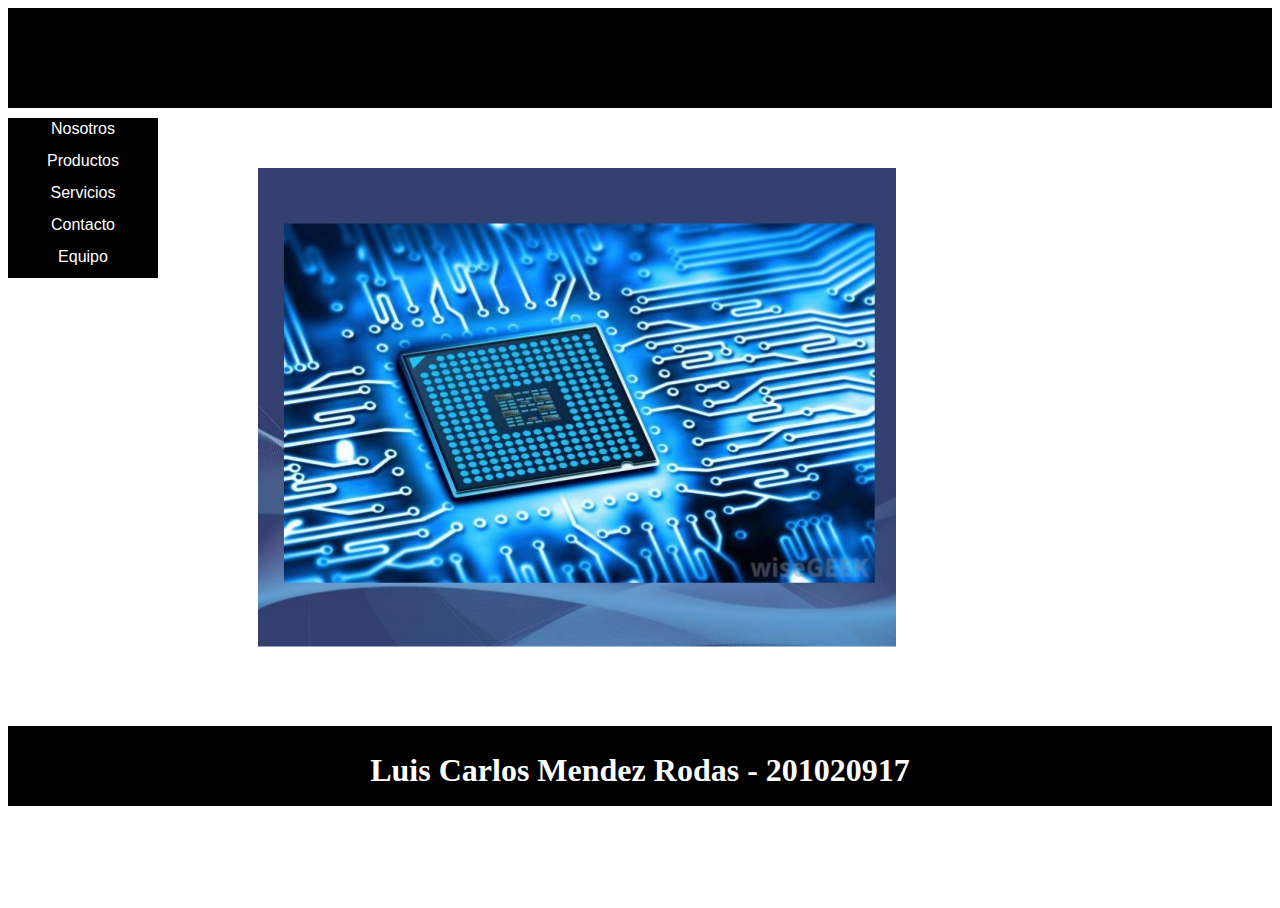
<file: index.html>
<!DOCTYPE html>
<html>
<head>
	<meta http-equiv="Content-Type" content="text/html; charset=utf-8"/>
	<title>Compu-Solutions S.A.</title>
	<link rel="stylesheet" href="estilos.css">	
</head>

<body>
    <!-- Cabecera -->
    <header>
        <h1>Compu-Solutions S.A.</h1>
    </header>

	<nav>
		<div class="element-menu" onclick="window.location='nosotros.html';">Nosotros</div>
		<div class="element-menu" onclick="window.location='productos.html';">Productos</div>
		<div class="element-menu" onclick="window.location='servicios.html';">Servicios</div>
		<div class="element-menu" onclick="window.location='contacto.html';">Contacto</div>
		<div class="element-menu" onclick="window.location='equipo.html';">Equipo</div>

	</nav>
    <!-- Contenido -->
    <article>
    	
	    <section>
	    	<img src="compusolution.jpg">
	    </section>

    </article>

    <!-- Pie de pagina -->
    <footer>
    	<h1>Luis Carlos Mendez Rodas - 201020917</h1>
    </footer>


</body>
</html>
</file>
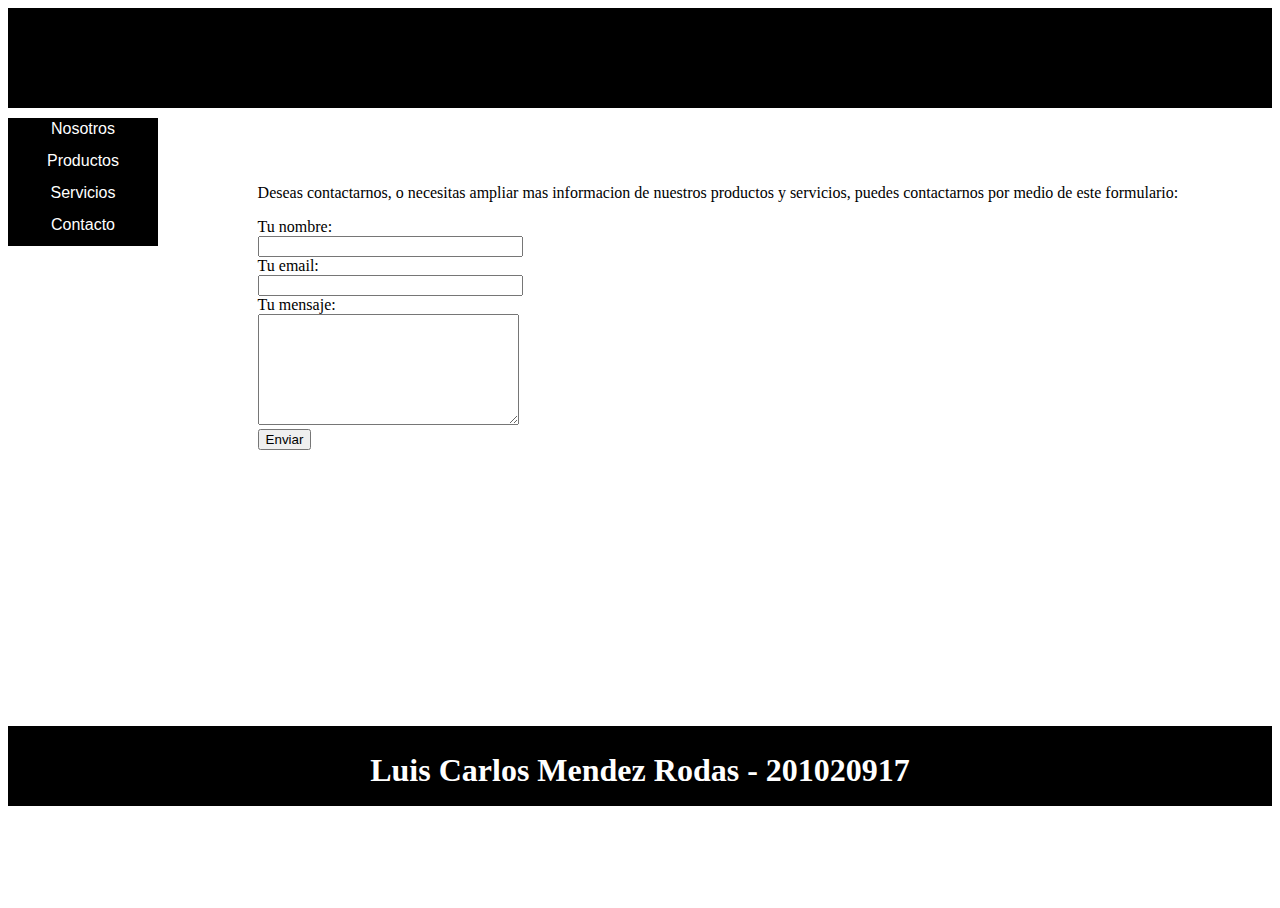
<file: contacto.html>
<!DOCTYPE html>
<html>
<head>
	<meta http-equiv="Content-Type" content="text/html; charset=utf-8"/>
	<title>Compu-Solutions S.A.</title>
	<link rel="stylesheet" href="estilos.css">	
</head>

<body>
    <!-- Cabecera -->
    <header>
        <h1>Compu-Solutions S.A.</h1>
    </header>

	<nav>
		<div class="element-menu" onclick="window.location='nosotros.html';">Nosotros</div>
		<div class="element-menu" onclick="window.location='productos.html';">Productos</div>
		<div class="element-menu" onclick="window.location='servicios.html';">Servicios</div>
		<div class="element-menu" onclick="window.location='contacto.html';">Contacto</div>

	</nav>
    <!-- Contenido -->
    <article>
	    <section>
	    	<p>Deseas contactarnos, o necesitas ampliar mas informacion de nuestros productos y servicios, puedes contactarnos por medio de este formulario:</p>
	    	<form id="contact_form" action="#" method="POST" enctype="multipart/form-data">
				<div class="row">
					<label for="name">Tu nombre:</label><br />
					<input id="name" class="input" name="name" type="text" value="" size="30" /><br />
				</div>
				<div class="row">
					<label for="email">Tu email:</label><br />
					<input id="email" class="input" name="email" type="text" value="" size="30" /><br />
				</div>
				<div class="row">
					<label for="message">Tu mensaje:</label><br />
					<textarea id="message" class="input" name="message" rows="7" cols="30"></textarea><br />
				</div>
				<input id="submit_button" type="submit" value="Enviar" />
			</form>				
	    </section>

    </article>

    <!-- Pie de pagina -->
    <footer>
    	<h1>Luis Carlos Mendez Rodas - 201020917</h1>
    </footer>


</body>
</html>
</file>
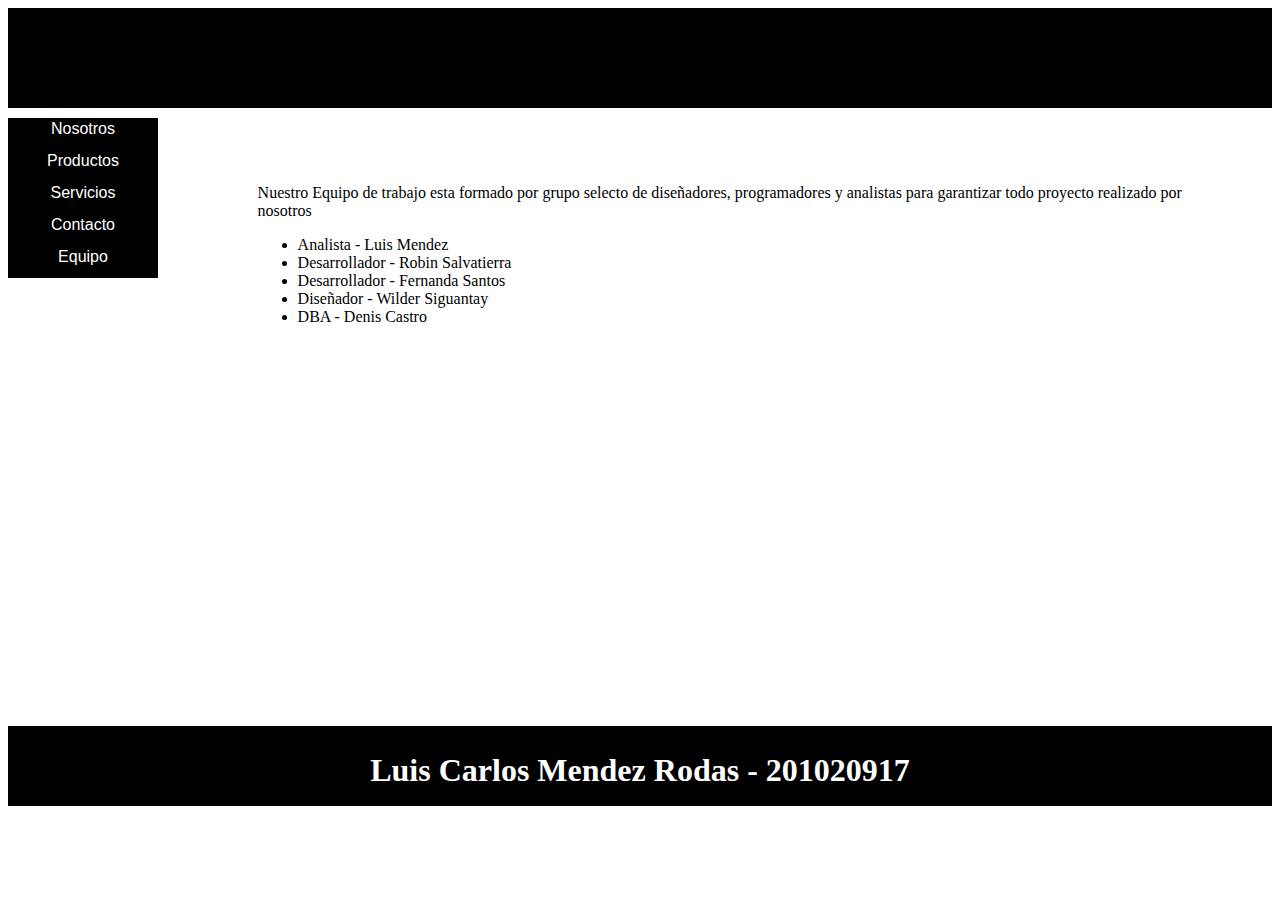
<file: equipo.html>
<!DOCTYPE html>
<html>
<head>
	<meta http-equiv="Content-Type" content="text/html; charset=utf-8"/>
	<title>Compu-Solutions S.A.</title>
	<link rel="stylesheet" href="estilos.css">	
</head>

<body>
    <!-- Cabecera -->
    <header>
        <h1>Compu-Solutions S.A.</h1>
    </header>

	<nav>
		<div class="element-menu" onclick="window.location='nosotros.html';">Nosotros</div>
		<div class="element-menu" onclick="window.location='productos.html';">Productos</div>
		<div class="element-menu" onclick="window.location='servicios.html';">Servicios</div>
		<div class="element-menu" onclick="window.location='contacto.html';">Contacto</div>
		<div class="element-menu" onclick="window.location='equipo.html';">Equipo</div>

	</nav>
    <!-- Contenido -->
    <article>
    	
	    <section>
		    <p>
		    	Nuestro Equipo de trabajo esta formado por grupo selecto de diseñadores, programadores y analistas para garantizar todo proyecto realizado por nosotros
		    </p>
            <ul>
	    		<li>Analista - Luis Mendez</li>
	    		<li>Desarrollador - Robin Salvatierra</li>
	    		<li>Desarrollador - Fernanda Santos</li>
	    		<li>Diseñador - Wilder Siguantay</li>
	    		<li>DBA - Denis Castro</li>
	    	</ul>
	    </section>

    </article>

    <!-- Pie de pagina -->
    <footer>
    	<h1>Luis Carlos Mendez Rodas - 201020917</h1>
    </footer>


</body>
</html>
</file>
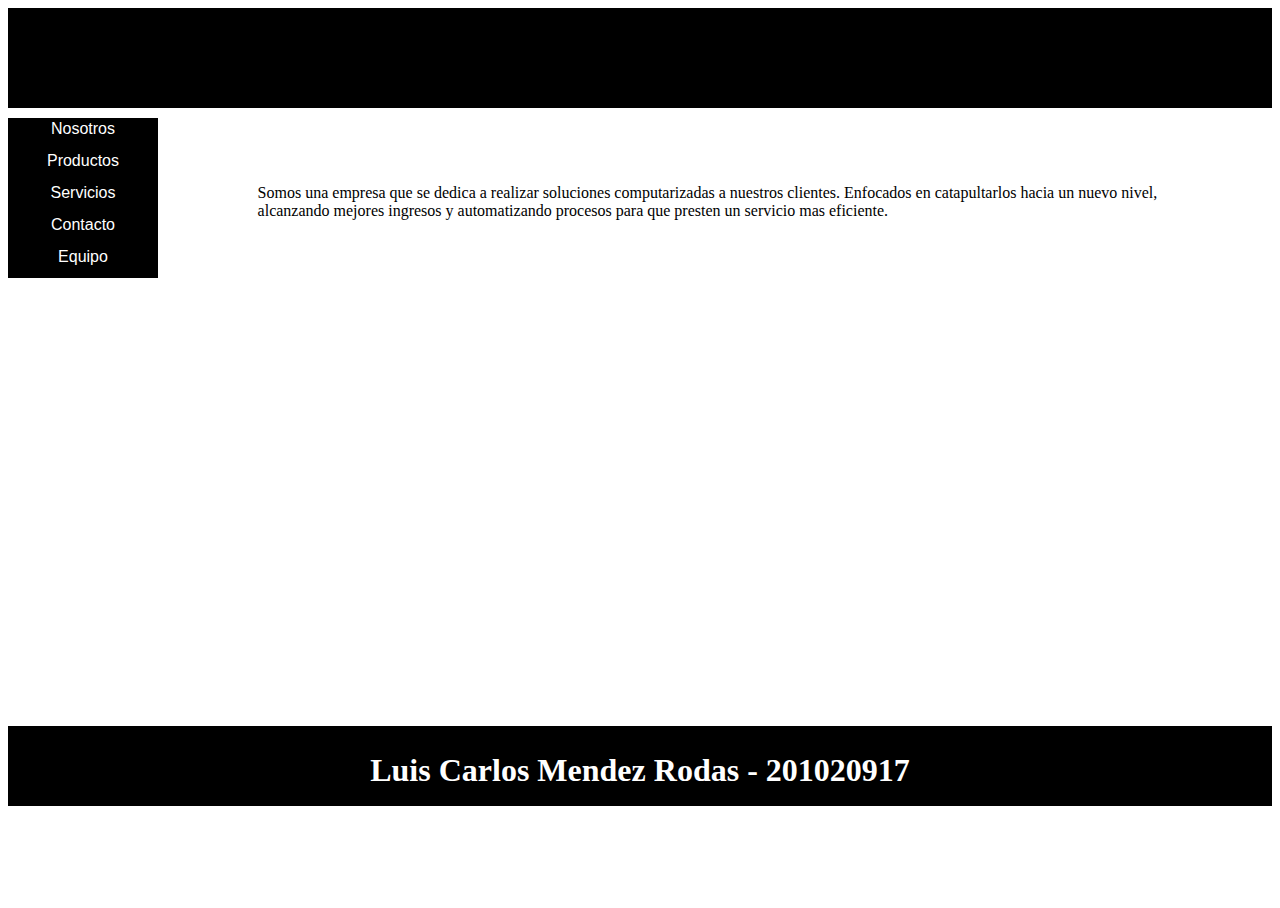
<file: nosotros.html>
<!DOCTYPE html>
<html>
<head>
	<meta http-equiv="Content-Type" content="text/html; charset=utf-8"/>
	<title>Compu-Solutions S.A.</title>
	<link rel="stylesheet" href="estilos.css">	
</head>

<body>
    <!-- Cabecera -->
    <header>
        <h1>Compu-Solutions S.A.</h1>
    </header>

	<nav>
		<div class="element-menu" onclick="window.location='nosotros.html';">Nosotros</div>
		<div class="element-menu" onclick="window.location='productos.html';">Productos</div>
		<div class="element-menu" onclick="window.location='servicios.html';">Servicios</div>
		<div class="element-menu" onclick="window.location='contacto.html';">Contacto</div>
		<div class="element-menu" onclick="window.location='equipo.html';">Equipo</div>

	</nav>
    <!-- Contenido -->
    <article>
    	
	    <section>
		    <p>
		    	Somos una empresa que se dedica a realizar soluciones computarizadas a nuestros clientes. Enfocados en catapultarlos hacia un nuevo nivel, alcanzando mejores ingresos y automatizando procesos para que presten un servicio mas eficiente.
		    </p>
	    </section>

    </article>

    <!-- Pie de pagina -->
    <footer>
    	<h1>Luis Carlos Mendez Rodas - 201020917</h1>
    </footer>


</body>
</html>
</file>
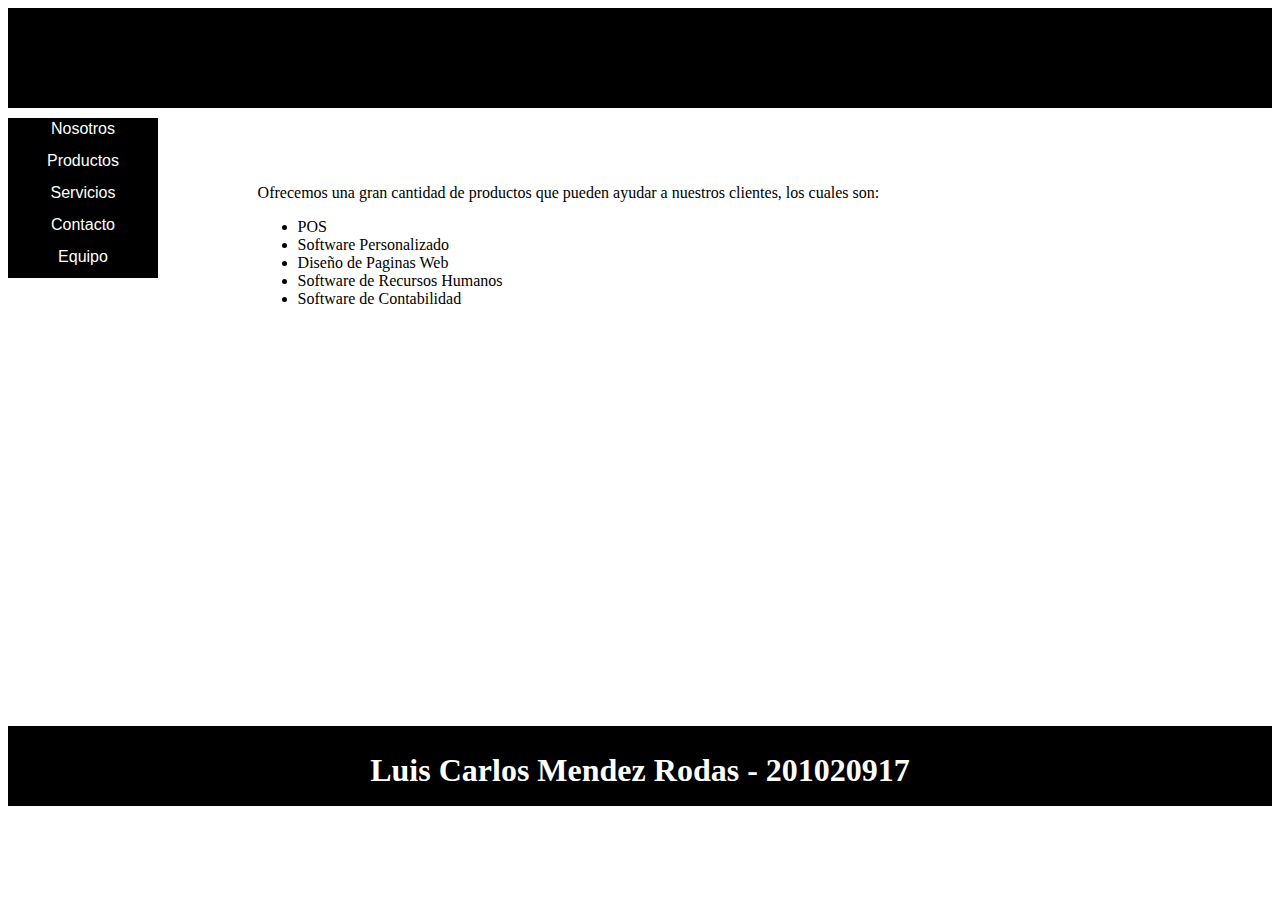
<file: productos.html>
<!DOCTYPE html>
<html>
<head>
	<meta http-equiv="Content-Type" content="text/html; charset=utf-8"/>
	<title>Compu-Solutions S.A.</title>
	<link rel="stylesheet" href="estilos.css">	
</head>

<body>
    <!-- Cabecera -->
    <header>
        <h1>Compu-Solutions S.A.</h1>
    </header>

	<nav>
		<div class="element-menu" onclick="window.location='nosotros.html';">Nosotros</div>
		<div class="element-menu" onclick="window.location='productos.html';">Productos</div>
		<div class="element-menu" onclick="window.location='servicios.html';">Servicios</div>
		<div class="element-menu" onclick="window.location='contacto.html';">Contacto</div>
		<div class="element-menu" onclick="window.location='equipo.html';">Equipo</div>

	</nav>
    <!-- Contenido -->
    <article>
    	
	    <section>
	    	<p>
	    		Ofrecemos una gran cantidad de productos que pueden ayudar a nuestros clientes, los cuales son:
	    	</p>
	    	<ul>
	    		<li>POS</li>
	    		<li>Software Personalizado</li>
	    		<li>Diseño de Paginas Web</li>
	    		<li>Software de Recursos Humanos</li>
	    		<li>Software de Contabilidad</li>
	    	</ul>
	    </section>

    </article>

    <!-- Pie de pagina -->
    <footer>
    	<h1>Luis Carlos Mendez Rodas - 201020917</h1>
    </footer>


</body>
</html>
</file>
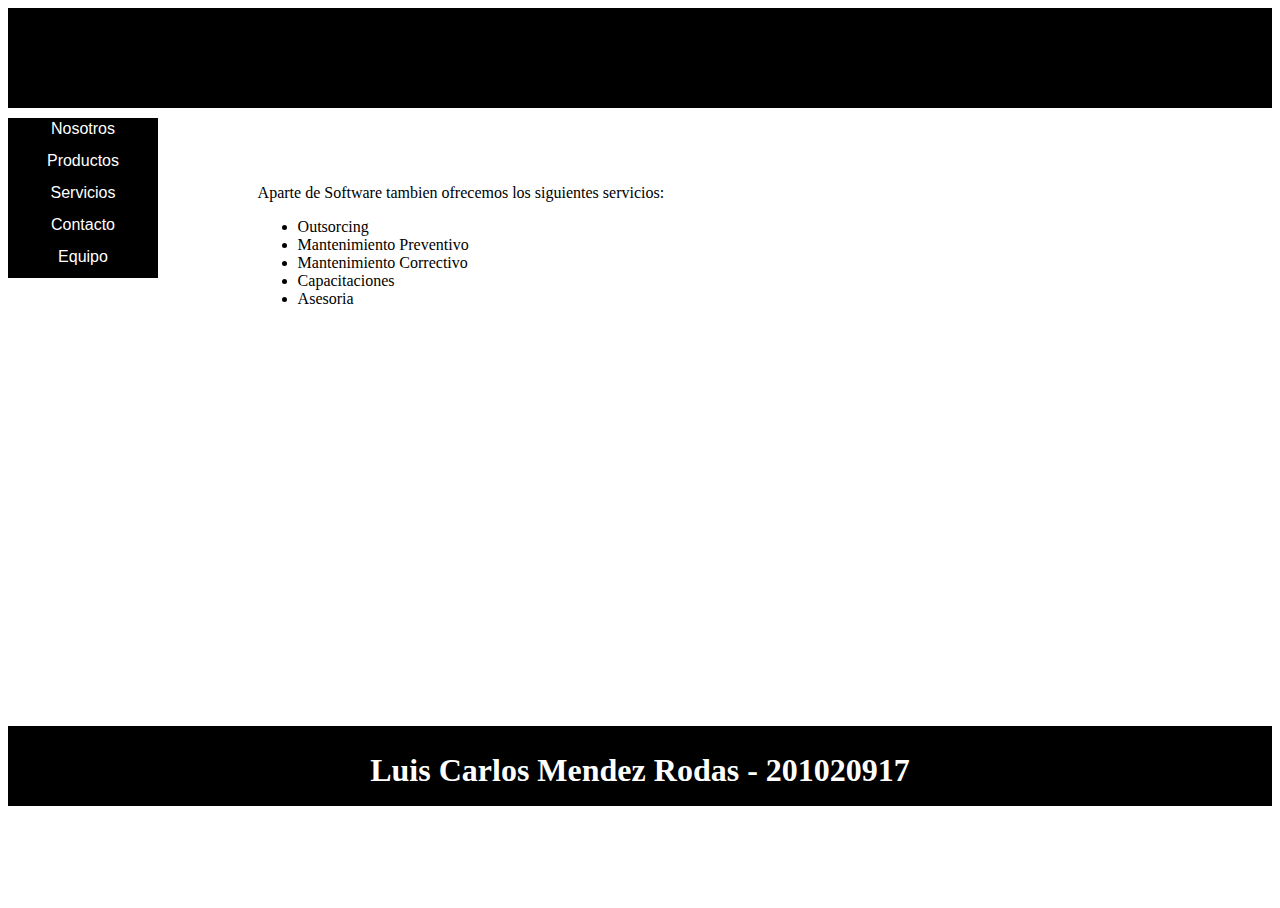
<file: servicios.html>
<!DOCTYPE html>
<html>
<head>
	<meta http-equiv="Content-Type" content="text/html; charset=utf-8"/>
	<title>Compu-Solutions S.A.</title>
	<link rel="stylesheet" href="estilos.css">	
</head>

<body>
    <!-- Cabecera -->
    <header>
        <h1>Compu-Solutions S.A.</h1>
    </header>

	<nav>
		<div class="element-menu" onclick="window.location='nosotros.html';">Nosotros</div>
		<div class="element-menu" onclick="window.location='productos.html';">Productos</div>
		<div class="element-menu" onclick="window.location='servicios.html';">Servicios</div>
		<div class="element-menu" onclick="window.location='contacto.html';">Contacto</div>
		<div class="element-menu" onclick="window.location='equipo.html';">Equipo</div>

	</nav>
    <!-- Contenido -->
    <article>
    	
	    <section><p>
	    		Aparte de Software tambien ofrecemos los siguientes servicios:
	    	</p>
	    	<ul>
	    		<li>Outsorcing</li>
	    		<li>Mantenimiento Preventivo</li>
	    		<li>Mantenimiento Correctivo</li>
	    		<li>Capacitaciones</li>
	    		<li>Asesoria</li>
	    	</ul>
	    </section>

    </article>

    <!-- Pie de pagina -->
    <footer>
    	<h1>Luis Carlos Mendez Rodas - 201020917</h1>
    </footer>


</body>
</html>
</file>
<file: estilos.css>
html,body {
    height:100%;
}

header {
    display:block;
    background:black;
    padding:10px 0px;
    text-align: center;
}


nav{
    float: left;
    width: 15%;
    overflow: auto;
    padding-bottom: 60px;
    padding-top:10px;
    text-align: center;
    color: white;
}

.element-menu{
    width: 150px;
    height: 30px;
    background-color: black;
    padding-top: 2px;
    font-family: arial;
    transition: width .1s;
}

.element-menu:hover{
    width: 100%;
    background-color: orange;
}
article {
    width: 85%;
    height: 62%;
    background: white;
    float: right;
    overflow: auto;
    padding-bottom: 30px;
    padding-top:30px;
}
section{
    padding-bottom:30px;   
    padding-top:30px;   
    padding-right: 60px;
    padding-left: 60px;
}
footer {
    position: relative;
    margin-top: -50px;
    height: 70px; 
    padding:5px 0px;
    clear: both;
    background: black;
    text-align: center;
    color: #fff;
}
</file>
